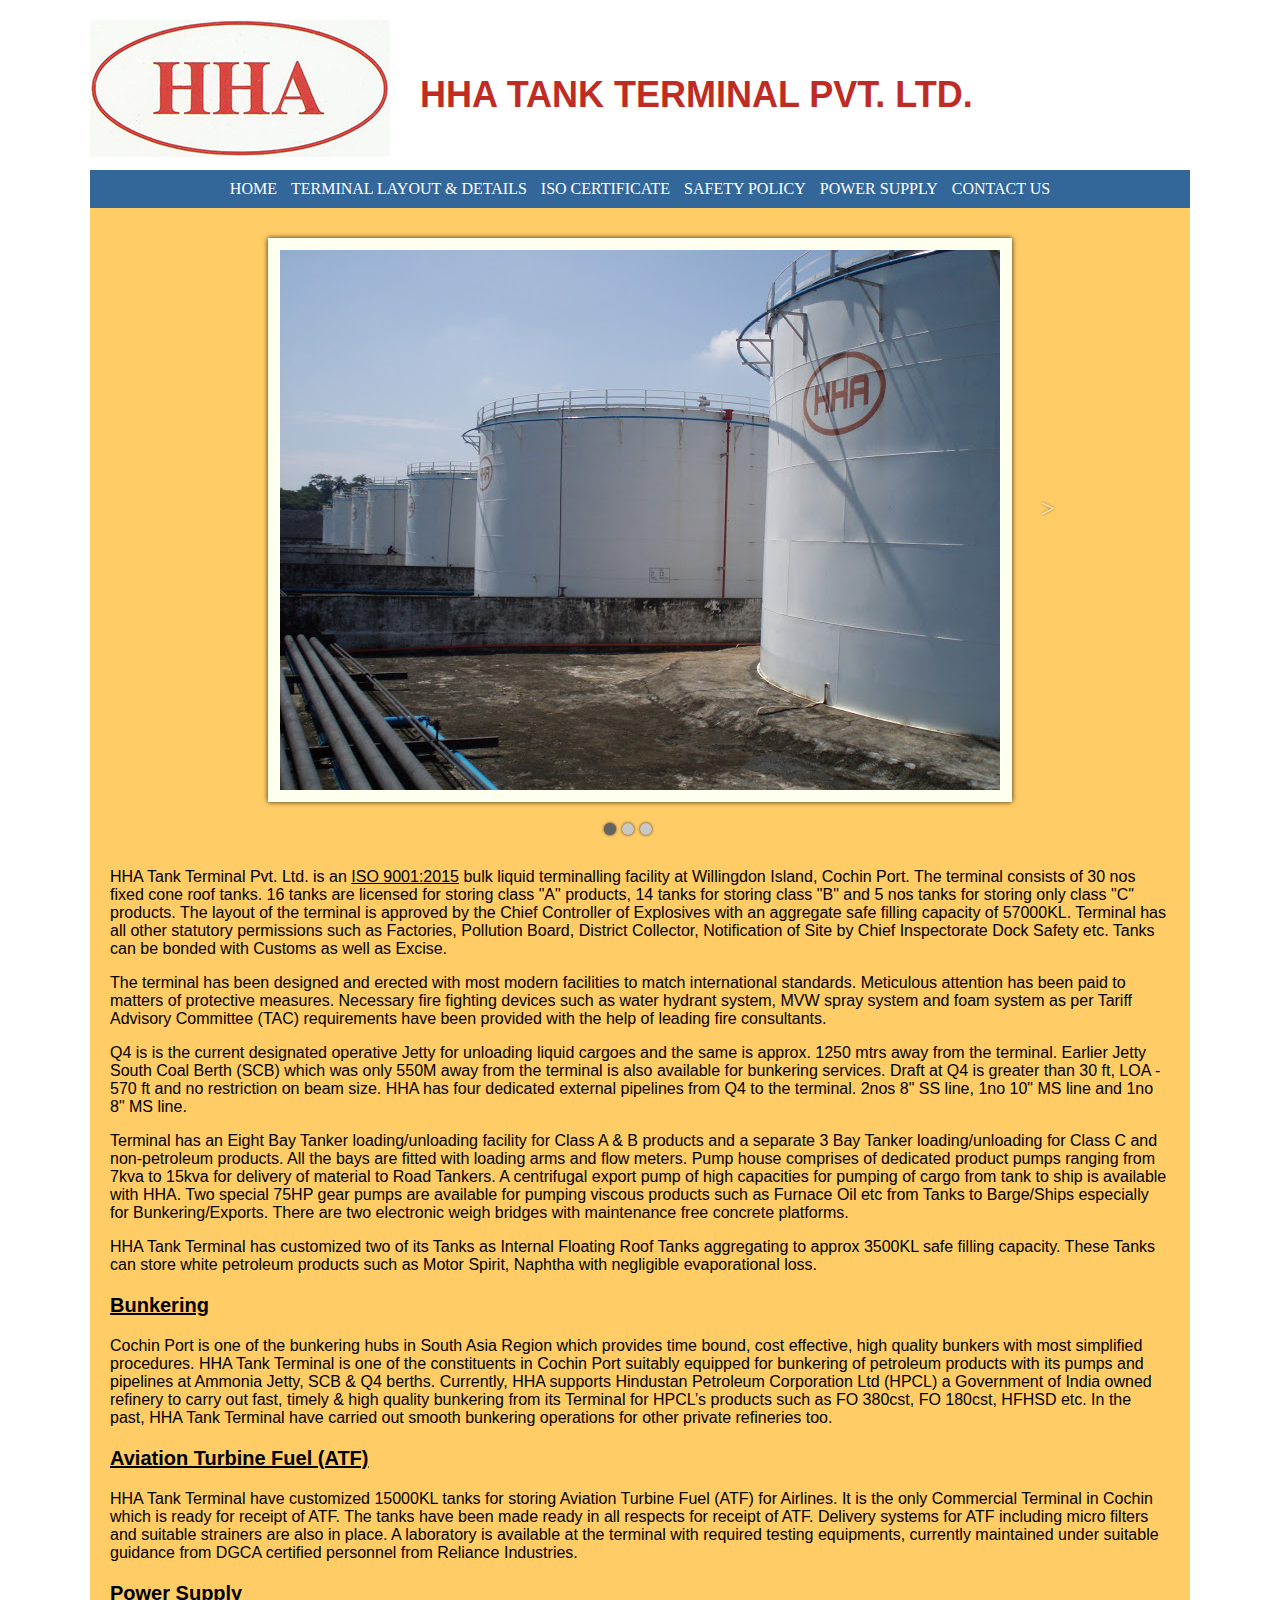
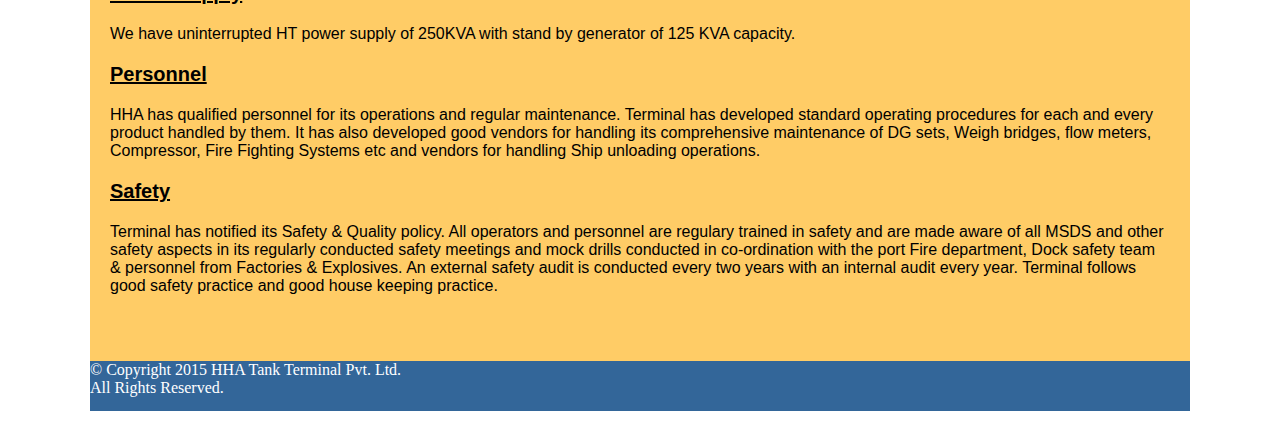
<file: index.html>
<html>
  <head>
    <title>
      HHA TANK TERMINAL PVT. LTD.
    </title>
    <meta name="description" content="HHA TANK TERMINAL" />
    <meta name="keyword" content="hhatank, hha, tank, cochin, terminal" />
    <meta name="keywords" content="hhatank, hha, tank, cochin, terminal" />
    <link rel="stylesheet" type="text/css" href="style.css" />
  </head>
  <body>
    <div id="container">
      <div id="header">
        <div id="logo" class="floatLeft">
		<a href="#">
			<img src="res/images/HHA_LOGO.jpg" />
		</a>
	</div> 
	<div id="title" class="floatLeft hha">
		HHA TANK TERMINAL PVT. LTD.
	</div>
      </div>
      <div id="content">
          <div id="topBar">
              <span><a href="index.html">HOME</a></span>
              <span><a href="layout.html">TERMINAL LAYOUT & DETAILS</a></span>
              <span><a href="res/docs/HHA_ISO.pdf">ISO CERTIFICATE</a></span>
              <span><a href="res/docs/Health%20&%20Safety%20Policy.pdf">SAFETY POLICY</a></span>
              <span><a href="index.html#powerSupply">POWER SUPPLY</a></span>
              <span><a href="contactus.html">CONTACT US</a></span>
          </div>
          <div id="main">
              <div id="pictureslide">
                  <input type="radio" id="button-1" name="controls" checked="checked"/>
                  <label for="button-1"></label>
                  <input type="radio" id="button-2" name="controls"/>
                  <label for="button-2"></label>
                  <input type="radio" id="button-3" name="controls"/>
                  <label for="button-3"></label>
                  <label for="button-1" class="arrows" id="arrow-1">></label>
                  <label for="button-2" class="arrows" id="arrow-2">></label>
                  <label for="button-3" class="arrows" id="arrow-3">></label>
                  <div id="slideshow-inner">
                      <ul>
                          <li id="slide1">
                              <img src="res/images/P1010032.JPG" />
                          </li>
                          <li id="slide2">
                              <img src="res/images/P1010020.JPG" />
                          </li>
                          <li id="slide3">
                              <img src="res/images/P1010011.JPG" />
                          </li>
                      </ul>
                  </div>

              </div>
              <div id="description">
	          <p>
                      HHA Tank Terminal Pvt. Ltd. is an <a href="res/docs/HHA_ISO.pdf">ISO 9001:2015</a> bulk liquid terminalling facility at Willingdon Island, Cochin Port. The terminal consists of 30 nos fixed cone roof tanks. 16 tanks are licensed for storing class &quot;A&quot; products, 14 tanks for storing class &quot;B&quot and 5 nos tanks for storing only class &quot;C&quot;  products. The layout of the terminal is approved by the Chief Controller of Explosives with an aggregate safe filling capacity of 57000KL. Terminal has all other statutory permissions such as Factories, Pollution Board, District Collector, Notification of Site by Chief Inspectorate Dock Safety etc. Tanks can be bonded with Customs as well as Excise.
                  </p>
                  <p>
                      The terminal has been designed and erected with most modern facilities to match international standards. Meticulous attention has been paid to matters of protective measures. Necessary fire fighting devices such as water hydrant system, MVW spray system and foam system as per Tariff Advisory Committee (TAC) requirements have been provided with the help of leading fire consultants.
                  </p>
                  <p>
                      Q4 is is the current designated operative Jetty for unloading liquid cargoes and the same is approx. 1250 mtrs away from the terminal. Earlier Jetty South Coal Berth (SCB) which was only 550M away from the terminal is also available for bunkering services. Draft at Q4 is greater than 30 ft, LOA - 570 ft and no restriction on beam size. HHA has four dedicated external pipelines from Q4 to the terminal. 2nos 8&quot; SS line, 1no 10&quot; MS line and 1no 8&quot; MS line.
                  </p>
                  <p>
                      Terminal has an Eight Bay Tanker loading/unloading facility for Class A & B products and a separate 3 Bay Tanker loading/unloading for Class C and non-petroleum products. All the bays are fitted with loading arms and flow meters. Pump house comprises of dedicated product pumps ranging from 7kva to 15kva for delivery of material to Road Tankers. A centrifugal export pump  of high capacities for pumping of  cargo from tank to ship is available with HHA. Two special 75HP gear pumps are available for pumping viscous products such as Furnace Oil etc from Tanks to Barge/Ships especially for Bunkering/Exports. There are two electronic weigh bridges with maintenance free concrete platforms.
                  </p>
                  <p>
                      HHA Tank Terminal has customized two of its Tanks as Internal Floating Roof Tanks aggregating to approx 3500KL safe filling capacity. These Tanks can store white petroleum products such as Motor Spirit, Naphtha with negligible evaporational loss.
                  </p>

                  <h3 id="bunkering">
                      Bunkering
                  </h3>
                  <p>
                      Cochin Port is one of the bunkering hubs in South Asia Region which provides time bound, cost effective, high quality bunkers with most simplified procedures. 
                      HHA Tank Terminal is one of the constituents in Cochin Port suitably equipped for bunkering of petroleum products with its pumps and pipelines at Ammonia Jetty, SCB & Q4 berths. 
                      Currently, HHA supports Hindustan Petroleum Corporation Ltd (HPCL) a Government of India owned refinery to carry out fast, timely & high quality bunkering from its Terminal for HPCL’s products such as FO 380cst, FO 180cst, HFHSD etc. 
                      In the past, HHA Tank Terminal have carried out smooth bunkering operations for other private refineries too.
                  </p>
                  <h3 id="atf">
                      Aviation Turbine Fuel (ATF)
                  </h3>
                  <p>
                      HHA Tank Terminal have customized 15000KL tanks for storing Aviation Turbine Fuel (ATF) for Airlines. It is the only Commercial Terminal in Cochin which is ready for receipt of ATF. The tanks have been made ready in all respects for receipt of ATF. Delivery systems for ATF including micro filters and suitable strainers are also in place. A laboratory is available at the terminal with required testing equipments, currently maintained under suitable guidance from DGCA certified personnel from Reliance Industries.
                  </p>
                  <h3 id="powerSupply">
                      Power Supply
                  </h3>
                  <p>
                      We have uninterrupted HT power supply of 250KVA with stand by generator of 125 KVA capacity.
                  </p>

                  <h3 id="pns">
                      Personnel
                  </h3>
                  <p>
                      HHA has qualified personnel for its operations and regular maintenance. Terminal has developed standard operating procedures for each and every product handled by them. It has also developed good vendors for handling its comprehensive maintenance of DG sets, Weigh bridges, flow meters, Compressor, Fire Fighting Systems etc and vendors for handling Ship unloading operations. 
                  </p>
                  
                  <h3>
                      Safety
                  </h3>
                  <p>
                      Terminal has notified its Safety & Quality policy. All operators and personnel are regulary trained in safety and are made aware of all MSDS and other safety aspects in its regularly conducted safety meetings and mock drills conducted in co-ordination with the port Fire department, Dock safety team & personnel from Factories & Explosives. An external safety audit is conducted every two years with an internal audit every year. Terminal follows good safety practice and good house keeping practice.
                  </p>
              </div>
          </div>
      </div>
      <div id="footer">
	&copy; Copyright 2015 HHA Tank Terminal Pvt. Ltd. <br />
        All Rights Reserved.
      </div>
    </div>
  </body>
</html>
</file>
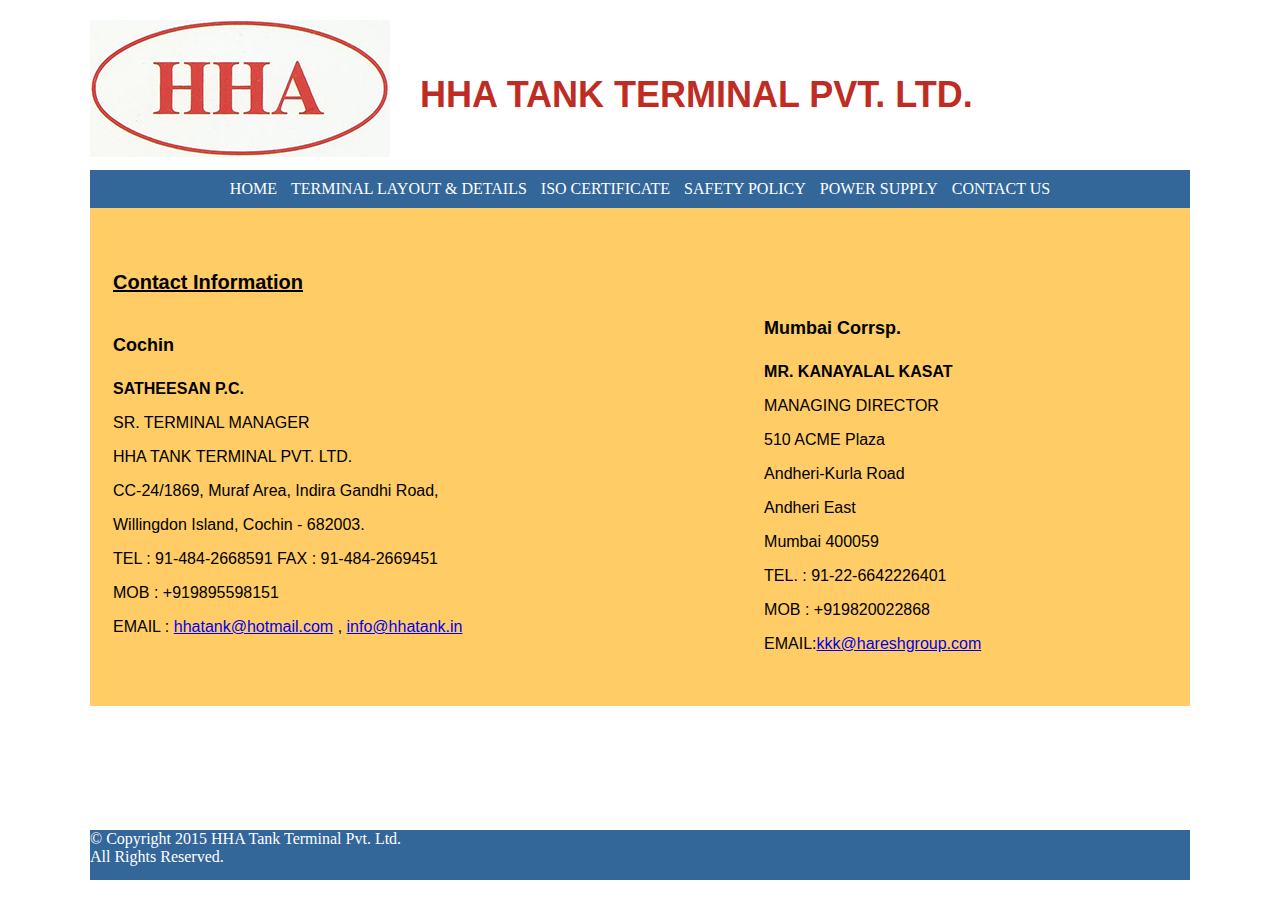
<file: contactus.html>
<html>
  <head>
    <title>
      HHA TANK TERMINAL PVT. LTD.
    </title>
    <link rel="stylesheet" type="text/css" href="style.css" />
  </head>
  <body>
    <div id="container">
      <div id="header">
        <div id="logo" class="floatLeft">
		<a href="index.html">
			<img src="res/images/HHA_LOGO.jpg" />
		</a>
	</div> 
	<div id="title" class="floatLeft hha">
		HHA TANK TERMINAL PVT. LTD.
	</div>
      </div>
      <div id="content">
          <div id="topBar">
              <span><a href="index.html">HOME</a></span>
              <span><a href="layout.html">TERMINAL LAYOUT & DETAILS</a></span>
              <span><a href="res/docs/HHA_ISO.pdf">ISO CERTIFICATE</a></span>
              <span><a href="res/docs/Health%20&%20Safety%20Policy.pdf">SAFETY POLICY</a></span>
              <span><a href="index.html#powerSupply">POWER SUPPLY</a></span>
              <span><a href="contactus.html">CONTACT US</a></span>
          </div>
          <div id="main">
              <div id="contactus">
                  <table>
                      <tr>
                          <td colspan="2">
                              <p>
                                  <h3>Contact Information</h3>
                              </p>
                          </td>
                      </tr>
                      <tr>
                          <td>
                              <p>
                                  <h4>Cochin</h4>
                                  <p><b>SATHEESAN P.C.</b></p>
                                  <p>SR. TERMINAL MANAGER</p>
                                  <p>HHA  TANK TERMINAL PVT. LTD.</p>
                                  <p>CC-24/1869, Muraf Area, Indira Gandhi Road,</p>
                                  <p>Willingdon Island, Cochin - 682003.</p>
                                  <p>TEL : 91-484-2668591  FAX : 91-484-2669451</p>
                                  <p>MOB : +919895598151</p>
                                  <p>EMAIL : <a href="mailto:hhatank@hotmail.com">hhatank@hotmail.com</a> , <a href="mailto:info@hhatank.in">info@hhatank.in</a></p>
                              </p>
                         </td>
                         <td>
                             <p>
                                 <h4>Mumbai Corrsp.</h4>
                                 <p><b>MR. KANAYALAL KASAT</b></p>
                                 <p>MANAGING DIRECTOR</p>
                                 <p>510 ACME Plaza</p>
                                 <p>Andheri-Kurla Road</p>
                                 <p>Andheri East</p>
                                 <p>Mumbai 400059</p>
                                 <p>TEL. : 91-22-6642226401</p>
                                 <p>MOB : +919820022868</p>
                                 <p>EMAIL:<a href="mailto:kkk@hareshgroup.com">kkk@hareshgroup.com</a></p>
                             </p>
                         </td>	
                     </tr>
                  </table>
              </div>
          </div>
      </div>
      <div id="footer">
	&copy; Copyright 2015 HHA Tank Terminal Pvt. Ltd. <br />
        All Rights Reserved.
      </div>
    </div>
  </body>
</html>
</file>
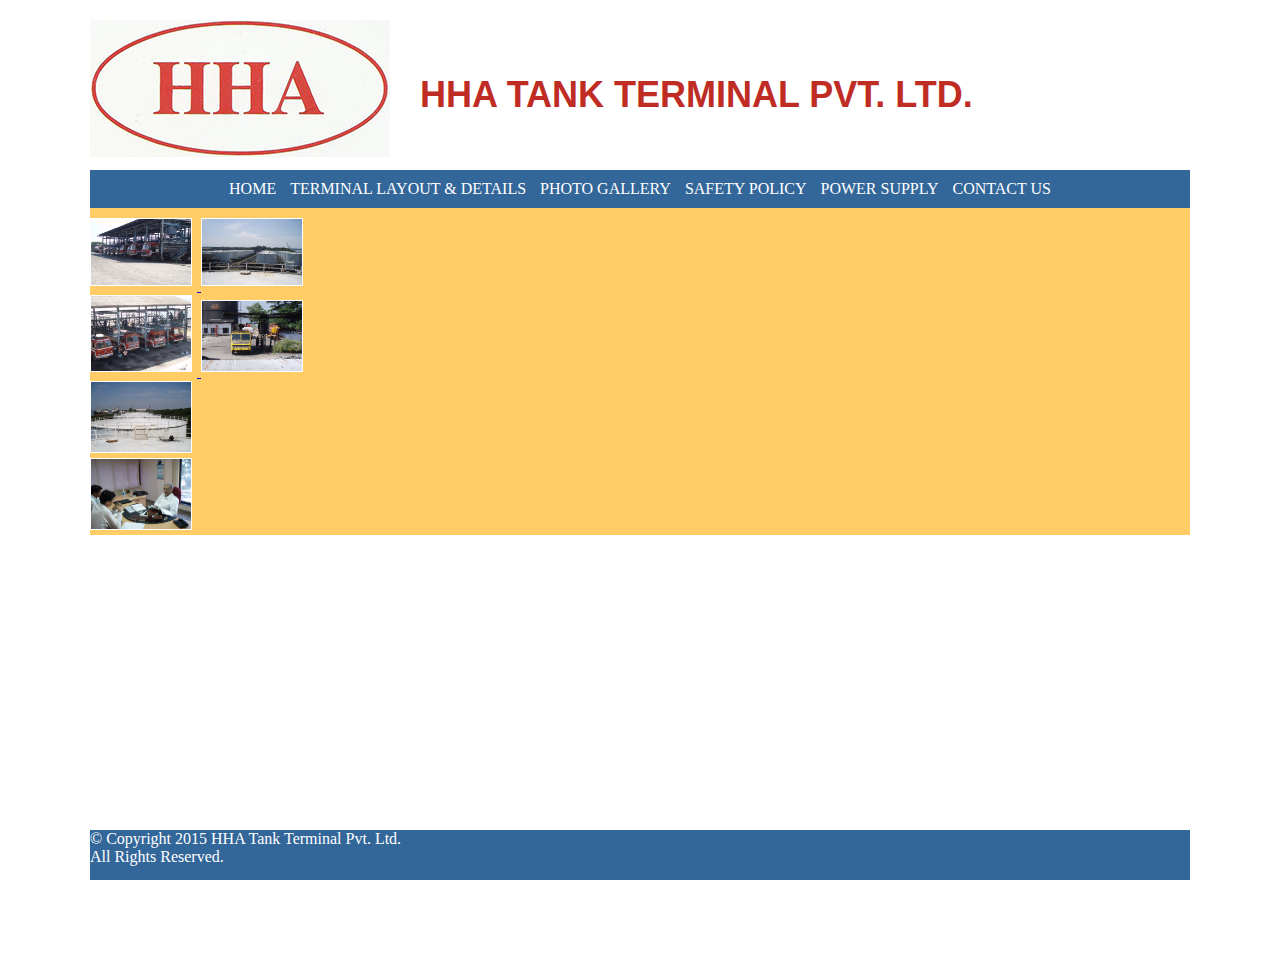
<file: gallery.html>
<html>
  <head>
    <title>
      HHA TANK TERMINAL PVT. LTD.
    </title>
    <link rel="stylesheet" type="text/css" href="style.css" />
  </head>
  <body>
    <div id="container">
      <div id="header">
        <div id="logo" class="floatLeft">
		<a href="#">
			<img src="res/images/HHA_LOGO.jpg" />
		</a>
	</div> 
	<div id="title" class="floatLeft hha">
		HHA TANK TERMINAL PVT. LTD.
	</div>
      </div>
      <div id="content">
          <div id="topBar">
              <span><a href="index.html">HOME</a></span>
              <span><a href="layout.html">TERMINAL LAYOUT & DETAILS</a></span>
              <span><a href="gallery.html">PHOTO GALLERY</a></span>
              <span><a href="res/docs/Health%20&%20Safety%20Policy.pdf">SAFETY POLICY</a></span>
              <span><a href="index.html#powerSupply">POWER SUPPLY</a></span>
              <span><a href="contactus.html">CONTACT US</a></span>
          </div>
          <div id="main">
              <div class="gallerycontainer">
                  <a class="thumbnail" href="#thumb">
                      <img src="res/images/Pic1.JPG" width="100px" height="66px" border="0" />
                      <span>
                          <img src="res/images/Pic1.JPG" /><br />Simply beautiful.
                      </span>
                  </a>

                  <a class="thumbnail" href="#thumb">
                      <img src="res/images/Pic2.JPG" width="100px" height="66px" border="0" />
                      <span>
                          <img src="res/images/Pic2.JPG" /><br />So real, it's unreal. Or is it?
                      </span>
                  </a>
                  <br />
                  <a class="thumbnail" href="#thumb">
                      <img src="res/images/Pic3.JPG" width="100px" height="75px" border="0" />
                      <span>
                          <img src="res/images/Pic3.JPG" /><br />Sushi for dinner anyone?
                      </span>
                  </a> 
                  <a class="thumbnail" href="#thumb">
                      <img src="res/images/Pic4.JPG" width="100px" height="70px" border="0" />
                      <span>
                          <img src="res/images/Pic4.JPG" /><br />Run wild with horses.
                      </span>
                  </a>
                  <br />
                  <a class="thumbnail" href="#thumb">
                      <img src="res/images/Pic5.JPG" width="100px" height="70px" border="0" />
                      <span>
                          <img src="res/images/Pic5.JPG" /><br />Dynamic Drive
                      </span>
                  </a>
                  <br />
                  <a class="thumbnail" href="#thumb">
                      <img src="res/images/Pic6.JPG" width="100px" height="70px" border="0" />
                      <span>
                          <img src="res/images/Pic6.JPG" /><br />Zoka Coffee
                      </span>
                  </a>

              </div>
          </div>
      </div>
      <div id="footer">
	&copy; Copyright 2015 HHA Tank Terminal Pvt. Ltd. <br />
        All Rights Reserved.
      </div>
    </div>
  </body>
</html>
</file>
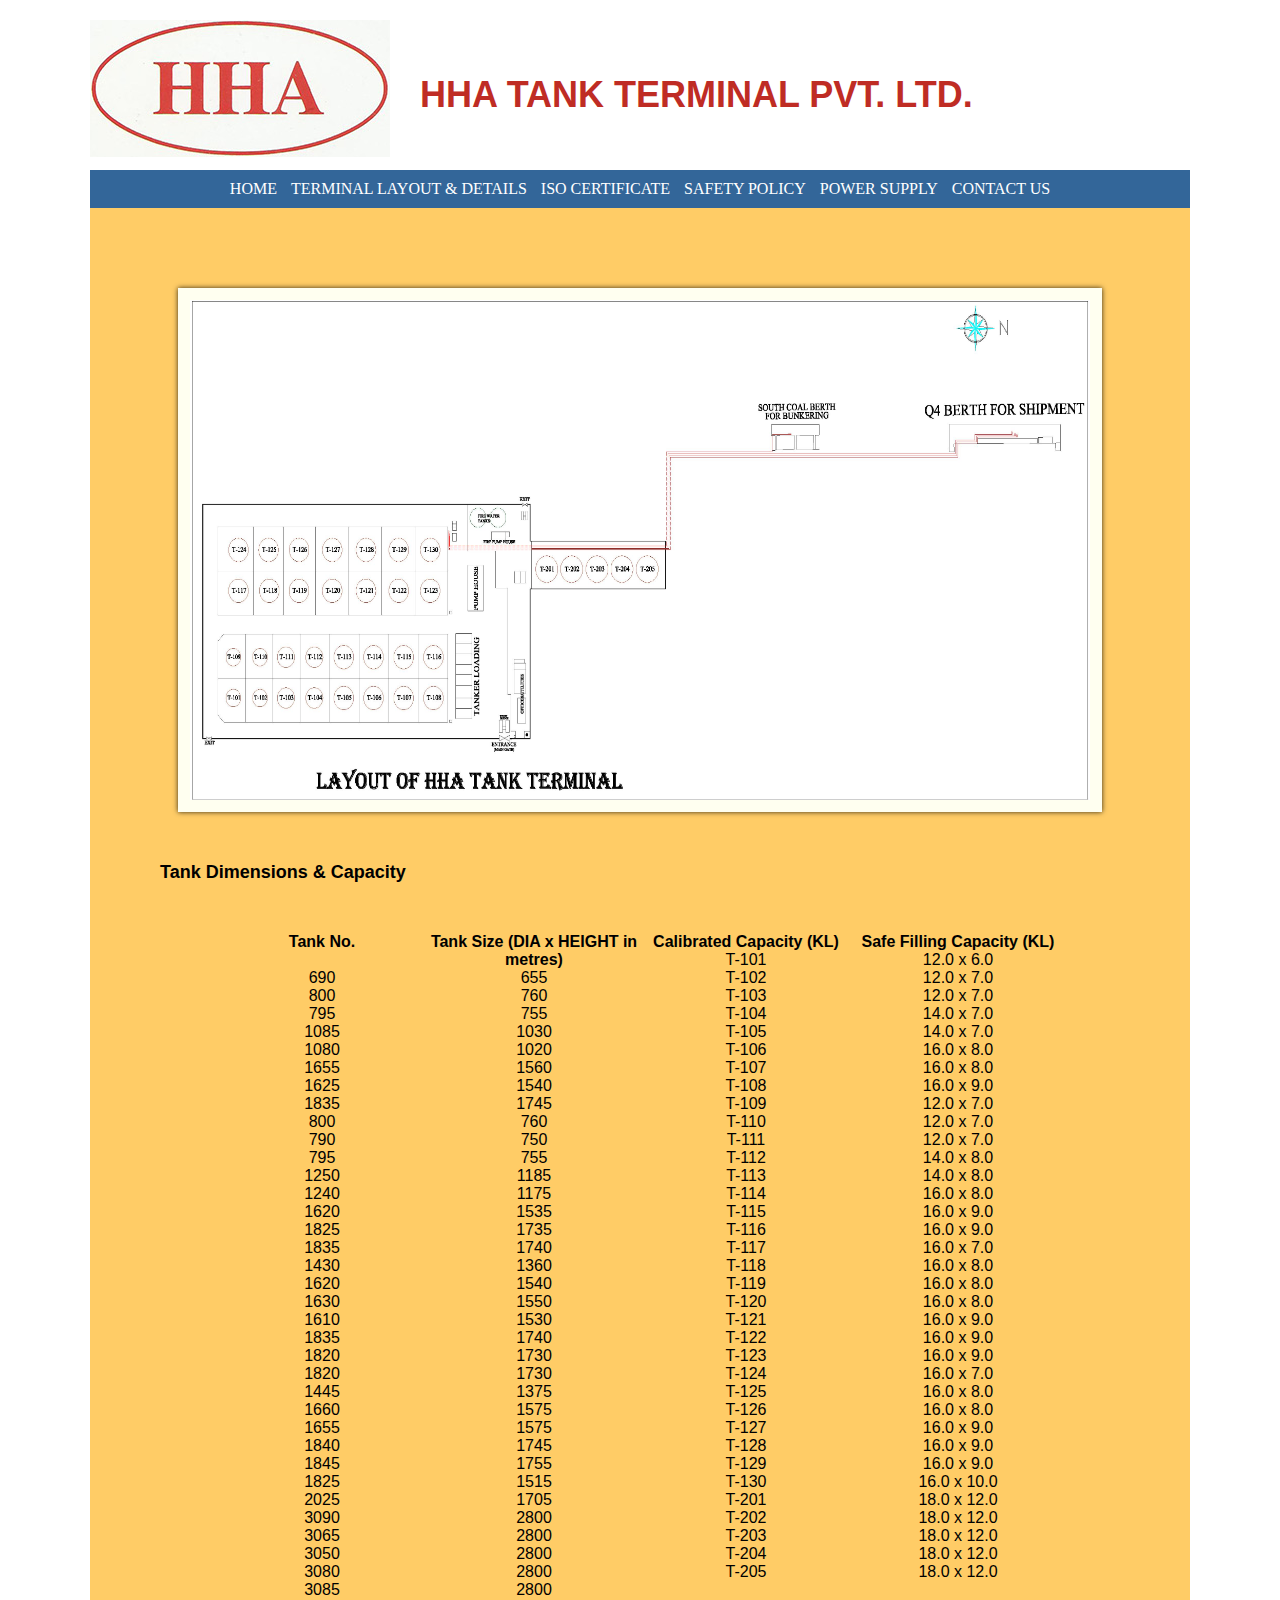
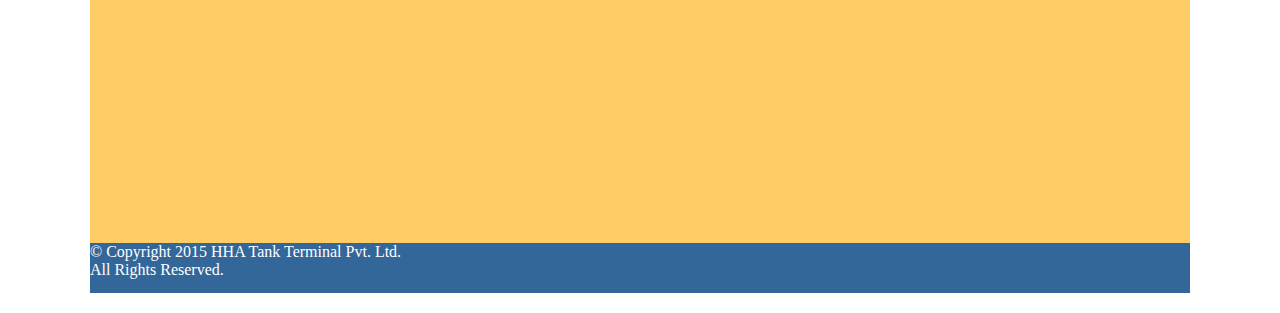
<file: layout.html>
<html>
  <head>
    <title>
      HHA TANK TERMINAL PVT. LTD.
    </title>
    <link rel="stylesheet" type="text/css" href="style.css" />
  </head>
  <body>
    <div id="container">
      <div id="header">
        <div id="logo" class="floatLeft">
		<a href="#">
			<img src="res/images/HHA_LOGO.jpg" />
		</a>
	</div> 
	<div id="title" class="floatLeft hha">
		HHA TANK TERMINAL PVT. LTD.
	</div>
      </div>
      <div id="content">
          <div id="topBar">
              <span><a href="index.html">HOME</a></span>
              <span><a href="layout.html">TERMINAL LAYOUT & DETAILS</a></span>
              <span><a href="res/docs/HHA_ISO.pdf">ISO CERTIFICATE</a></span>
              <span><a href="res/docs/Health%20&%20Safety%20Policy.pdf">SAFETY POLICY</a></span>
              <span><a href="index.html#powerSupply">POWER SUPPLY</a></span>
              <span><a href="contactus.html">CONTACT US</a></span>
          </div>
          <div id="main">
              <div id="layout">
                  <div id="layoutImage">
                      <a href="res/HHA.pdf"<=>
                          <img src="res/images/HHA.jpg" />
                      </a>
                  </div>
                  <div id="details">
                      <h4>
                          Tank Dimensions & Capacity
                      </h4> 
                      <div class="tankDetails">
                          <div class="tableHeader">
                              <div class="tankNo floatLeft">
                                  Tank No.
                              </div>
                              <div class="tankSize floatLeft">
                                  Tank Size (DIA x HEIGHT in metres)
                              </div>
                              <div class="calCapacity floatLeft">
                                  Calibrated Capacity (KL)
                              </div>
                              <div class="fillCapacity floatLeft">
                                  Safe Filling Capacity (KL)
                              </div>
                          </div>
                          <div class="tableRow">
                              <div class="tankNo floatLeft">
                                  T-101
                              </div>
                              <div class="tankSize floatLeft">
                                  12.0 x 6.0
                              </div>
                              <div class="calCapacity floatLeft">
                                  690
                              </div>
                              <div class="fillCapacity floatLeft">
                                  655
                              </div>
                          </div>
                          <div class="tableRow">
                              <div class="tankNo floatLeft">
                                  T-102
                              </div>
                              <div class="tankSize floatLeft">
                                  12.0 x 7.0
                              </div>
                              <div class="calCapacity floatLeft">
                                  800
                              </div>
                              <div class="fillCapacity floatLeft">
                                  760
                              </div>
                          </div>
                          <div class="tableRow">
                              <div class="tankNo floatLeft">
                                  T-103
                              </div>
                              <div class="tankSize floatLeft">
                                  12.0 x 7.0
                              </div>
                              <div class="calCapacity floatLeft">
                                  795
                              </div>
                              <div class="fillCapacity floatLeft">
                                  755
                              </div>
                          </div>
                          <div class="tableRow">
                              <div class="tankNo floatLeft">
                                  T-104
                              </div>
                              <div class="tankSize floatLeft">
                                  14.0 x 7.0
                              </div>
                              <div class="calCapacity floatLeft">
                                  1085
                              </div>
                              <div class="fillCapacity floatLeft">
                                  1030
                              </div>
                          </div>
                          <div class="tableRow">
                              <div class="tankNo floatLeft">
                                  T-105
                              </div>
                              <div class="tankSize floatLeft">
                                  14.0 x 7.0
                              </div>
                              <div class="calCapacity floatLeft">
                                  1080
                              </div>
                              <div class="fillCapacity floatLeft">
                                  1020
                              </div>
                          </div>
                          <div class="tableRow">
                              <div class="tankNo floatLeft">
                                  T-106
                              </div>
                              <div class="tankSize floatLeft">
                                  16.0 x 8.0
                              </div>
                              <div class="calCapacity floatLeft">
                                  1655
                              </div>
                              <div class="fillCapacity floatLeft">
                                  1560
                              </div>
                          </div>
                          <div class="tableRow">
                              <div class="tankNo floatLeft">
                                  T-107
                              </div>
                              <div class="tankSize floatLeft">
                                  16.0 x 8.0
                              </div>
                              <div class="calCapacity floatLeft">
                                  1625
                              </div>
                              <div class="fillCapacity floatLeft">
                                  1540
                              </div>
                          </div>
                          <div class="tableRow">
                              <div class="tankNo floatLeft">
                                  T-108
                              </div>
                              <div class="tankSize floatLeft">
                                  16.0 x 9.0
                              </div>
                              <div class="calCapacity floatLeft">
                                  1835
                              </div>
                              <div class="fillCapacity floatLeft">
                                  1745
                              </div>
                          </div>
                          <div class="tableRow">
                              <div class="tankNo floatLeft">
                                  T-109
                              </div>
                              <div class="tankSize floatLeft">
                                  12.0 x 7.0
                              </div>
                              <div class="calCapacity floatLeft">
                                  800
                              </div>
                              <div class="fillCapacity floatLeft">
                                  760
                              </div>
                          </div>
                          <div class="tableRow">
                              <div class="tankNo floatLeft">
                                  T-110
                              </div>
                              <div class="tankSize floatLeft">
                                  12.0 x 7.0
                              </div>
                              <div class="calCapacity floatLeft">
                                  790
                              </div>
                              <div class="fillCapacity floatLeft">
                                  750
                              </div>
                          </div>
                          <div class="tableRow">
                              <div class="tankNo floatLeft">
                                  T-111
                              </div>
                              <div class="tankSize floatLeft">
                                  12.0 x 7.0
                              </div>
                              <div class="calCapacity floatLeft">
                                  795
                              </div>
                              <div class="fillCapacity floatLeft">
                                  755
                              </div>
                          </div>
                          <div class="tableRow">
                              <div class="tankNo floatLeft">
                                  T-112
                              </div>
                              <div class="tankSize floatLeft">
                                  14.0 x 8.0
                              </div>
                              <div class="calCapacity floatLeft">
                                  1250
                              </div>
                              <div class="fillCapacity floatLeft">
                                  1185
                              </div>
                          </div>
                          <div class="tableRow">
                              <div class="tankNo floatLeft">
                                  T-113
                              </div>
                              <div class="tankSize floatLeft">
                                  14.0 x 8.0
                              </div>
                              <div class="calCapacity floatLeft">
                                  1240
                              </div>
                              <div class="fillCapacity floatLeft">
                                  1175
                              </div>
                          </div>
                          <div class="tableRow">
                              <div class="tankNo floatLeft">
                                  T-114
                              </div>
                              <div class="tankSize floatLeft">
                                  16.0 x 8.0
                              </div>
                              <div class="calCapacity floatLeft">
                                  1620
                              </div>
                              <div class="fillCapacity floatLeft">
                                  1535
                              </div>
                          </div>
                          <div class="tableRow">
                              <div class="tankNo floatLeft">
                                  T-115
                              </div>
                              <div class="tankSize floatLeft">
                                  16.0 x 9.0
                              </div>
                              <div class="calCapacity floatLeft">
                                  1825
                              </div>
                              <div class="fillCapacity floatLeft">
                                  1735
                              </div>
                          </div>
                          <div class="tableRow">
                              <div class="tankNo floatLeft">
                                  T-116
                              </div>
                              <div class="tankSize floatLeft">
                                  16.0 x 9.0
                              </div>
                              <div class="calCapacity floatLeft">
                                  1835
                              </div>
                              <div class="fillCapacity floatLeft">
                                  1740
                              </div>
                          </div>
                          <div class="tableRow">
                              <div class="tankNo floatLeft">
                                  T-117
                              </div>
                              <div class="tankSize floatLeft">
                                  16.0 x 7.0
                              </div>
                              <div class="calCapacity floatLeft">
                                  1430
                              </div>
                              <div class="fillCapacity floatLeft">
                                  1360
                              </div>
                          </div>
                          <div class="tableRow">
                              <div class="tankNo floatLeft">
                                  T-118
                              </div>
                              <div class="tankSize floatLeft">
                                  16.0 x 8.0
                              </div>
                              <div class="calCapacity floatLeft">
                                  1620
                              </div>
                              <div class="fillCapacity floatLeft">
                                  1540
                              </div>
                          </div>
                          <div class="tableRow">
                              <div class="tankNo floatLeft">
                                  T-119
                              </div>
                              <div class="tankSize floatLeft">
                                  16.0 x 8.0
                              </div>
                              <div class="calCapacity floatLeft">
                                  1630
                              </div>
                              <div class="fillCapacity floatLeft">
                                  1550
                              </div>
                          </div>
                          <div class="tableRow">
                              <div class="tankNo floatLeft">
                                  T-120
                              </div>
                              <div class="tankSize floatLeft">
                                  16.0 x 8.0
                              </div>
                              <div class="calCapacity floatLeft">
                                  1610
                              </div>
                              <div class="fillCapacity floatLeft">
                                  1530
                              </div>
                          </div>
                          <div class="tableRow">
                              <div class="tankNo floatLeft">
                                  T-121
                              </div>
                              <div class="tankSize floatLeft">
                                  16.0 x 9.0
                              </div>
                              <div class="calCapacity floatLeft">
                                  1835
                              </div>
                              <div class="fillCapacity floatLeft">
                                  1740
                              </div>
                          </div>
                          <div class="tableRow">
                              <div class="tankNo floatLeft">
                                  T-122
                              </div>
                              <div class="tankSize floatLeft">
                                  16.0 x 9.0
                              </div>
                              <div class="calCapacity floatLeft">
                                  1820
                              </div>
                              <div class="fillCapacity floatLeft">
                                  1730
                              </div>
                          </div>
                          <div class="tableRow">
                              <div class="tankNo floatLeft">
                                  T-123
                              </div>
                              <div class="tankSize floatLeft">
                                  16.0 x 9.0
                              </div>
                              <div class="calCapacity floatLeft">
                                  1820
                              </div>
                              <div class="fillCapacity floatLeft">
                                  1730
                              </div>
                          </div>
                          <div class="tableRow">
                              <div class="tankNo floatLeft">
                                  T-124
                              </div>
                              <div class="tankSize floatLeft">
                                  16.0 x 7.0
                              </div>
                              <div class="calCapacity floatLeft">
                                  1445
                              </div>
                              <div class="fillCapacity floatLeft">
                                  1375
                              </div>
                          </div>
                          <div class="tableRow">
                              <div class="tankNo floatLeft">
                                  T-125
                              </div>
                              <div class="tankSize floatLeft">
                                  16.0 x 8.0
                              </div>
                              <div class="calCapacity floatLeft">
                                  1660
                              </div>
                              <div class="fillCapacity floatLeft">
                                  1575
                              </div>
                          </div>
                          <div class="tableRow">
                              <div class="tankNo floatLeft">
                                  T-126
                              </div>
                              <div class="tankSize floatLeft">
                                  16.0 x 8.0
                              </div>
                              <div class="calCapacity floatLeft">
                                  1655
                              </div>
                              <div class="fillCapacity floatLeft">
                                  1575
                              </div>
                          </div>
                          <div class="tableRow">
                              <div class="tankNo floatLeft">
                                  T-127
                              </div>
                              <div class="tankSize floatLeft">
                                  16.0 x 9.0
                              </div>
                              <div class="calCapacity floatLeft">
                                  1840
                              </div>
                              <div class="fillCapacity floatLeft">
                                  1745
                              </div>
                          </div>
                          <div class="tableRow">
                              <div class="tankNo floatLeft">
                                  T-128
                              </div>
                              <div class="tankSize floatLeft">
                                  16.0 x 9.0
                              </div>
                              <div class="calCapacity floatLeft">
                                  1845
                              </div>
                              <div class="fillCapacity floatLeft">
                                  1755
                              </div>
                          </div>
                          <div class="tableRow">
                              <div class="tankNo floatLeft">
                                  T-129
                              </div>
                              <div class="tankSize floatLeft">
                                  16.0 x 9.0
                              </div>
                              <div class="calCapacity floatLeft">
                                  1825
                              </div>
                              <div class="fillCapacity floatLeft">
                                  1515
                              </div>
                          </div>
                          <div class="tableRow">
                              <div class="tankNo floatLeft">
                                  T-130
                              </div>
                              <div class="tankSize floatLeft">
                                  16.0 x 10.0
                              </div>
                              <div class="calCapacity floatLeft">
                                  2025
                              </div>
                              <div class="fillCapacity floatLeft">
                                  1705
                              </div>
                          </div>
                          <div class="tableRow">
                              <div class="tankNo floatLeft">
                                  T-201
                              </div>
                              <div class="tankSize floatLeft">
                                  18.0 x 12.0
                              </div>
                              <div class="calCapacity floatLeft">
                                  3090
                              </div>
                              <div class="fillCapacity floatLeft">
                                  2800
                              </div>
                          </div>
                          <div class="tableRow">
                              <div class="tankNo floatLeft">
                                  T-202
                              </div>
                              <div class="tankSize floatLeft">
                                  18.0 x 12.0
                              </div>
                              <div class="calCapacity floatLeft">
                                  3065
                              </div>
                              <div class="fillCapacity floatLeft">
                                  2800
                              </div>
                          </div>
                          <div class="tableRow">
                              <div class="tankNo floatLeft">
                                  T-203
                              </div>
                              <div class="tankSize floatLeft">
                                  18.0 x 12.0
                              </div>
                              <div class="calCapacity floatLeft">
                                  3050
                              </div>
                              <div class="fillCapacity floatLeft">
                                  2800
                              </div>
                          </div>
                          <div class="tableRow">
                              <div class="tankNo floatLeft">
                                  T-204
                              </div>
                              <div class="tankSize floatLeft">
                                  18.0 x 12.0
                              </div>
                              <div class="calCapacity floatLeft">
                                  3080
                              </div>
                              <div class="fillCapacity floatLeft">
                                  2800
                              </div>
                          </div>
                          <div class="tableRow">
                              <div class="tankNo floatLeft">
                                  T-205
                              </div>
                              <div class="tankSize floatLeft">
                                  18.0 x 12.0
                              </div>
                              <div class="calCapacity floatLeft">
                                  3085
                              </div>
                              <div class="fillCapacity floatLeft">
                                  2800
                              </div>
                          </div>
                      </div>
                  </div>
              </div>
          </div>
      </div>
      <div id="footer">
	&copy; Copyright 2015 HHA Tank Terminal Pvt. Ltd. <br />
        All Rights Reserved.
      </div>
    </div>
  </body>
</html>
</file>
<file: style.css>
body {
    margin: 20px 0px;
    padding: 0;
    text-align: center;
}

#container {
    width: 1100px;
    height: auto !important;
    min-height: 100%;
    position: relative; /* Required to absolutely position the footer */
    text-align: left;
    margin: 0px auto;
}

#title.hha {
    text-align: center;
    color: #BF2C24;
    font-weight: bold;
    font-size: 36px;
    font-family: "Lucida Sans Unicode", "Lucida Grande", sans-serif;
}

#header {
    height: 150px;
    top: 0;
    width: 100%;
    text-align: center;
}

#footer {
    height: 50px; /* Define height of the footer */
    position: absolute;
    bottom: 0; /* Sit it on the bottom */
    left: 0;
    width: 100%; /* As wide as it's allowed */
    color: #FFFFFF;
    background-color: #336699;
}

#content {
    padding-bottom: 50px; /* This should match the height of the footer */
}

#main {
    background-color: #FFCC66;
    padding-top: 10px;
}

#topBar {
    padding: 10px 0px 10px 0px;
    background-color: #336699;
    color: #FFFFFF;
    text-align: center;
}

#topBar span {
    padding: 5px 5px 5px 5px;
}

#topBar span:hover {
    background-color: #003366;
    cursor: hand;
}

#topBar span a {
    color: #FFFFFF;
    text-decoration: none !important;
}

#description {
    padding: 50px 20px 50px 20px;
    font-family: Verdana, Geneva, sans-serif;
}

#description a {
    color: #000000;
}

#contactus {
    padding: 50px 20px 50px 20px;
    font-family: Verdana, Geneva, sans-serif;
}

#contactus table {
    width: 100%;
}

#layout {
    padding: 50px 20px 50px 20px;
    font-family: Verdana, Geneva, sans-serif;
    //display: none;
}

h3 {
    font-family: "Lucida Sans Unicode", "Lucida Grande", sans-serif;
    text-decoration: underline;
    font-size: 20px;
}

h4 {
    font-family: "Lucida Sans Unicode", "Lucida Grande", sans-serif;
    font-size: 18px;
}

#title {
    padding-left: 30px;
    line-height: 150px;
}

.floatLeft {
    float: left;
}

.floatRight {
    float: right;
}

#details {
    text-align: center;
    margin-top: 50px;
}

div#details h4 {
    text-align: left;
    margin-left: 50px;
}

.tankDetails {
    margin-top: 50px;
    margin-left: auto;
    margin-right: auto;
    height: 100%;
    width: 80%;
}

.tableHeader {
    text-align: center;
    font-weight: bold; 
}

.tankNo {
    width: 25%;
}

.tankSize {
    width: 25%;
}

.calCapacity {
    width: 25%;
}

.fillCapacity {
    width: 25%;
}

#layoutImage {
    display: block;
    height: 500px;
    width: 900px;
    margin: auto;
    border: 12px rgba(255,255,240,1) solid;
    -webkit-box-shadow: 0px 0px 5px rgba(0,0,0,.8);
    -moz-box-shadow: 0px 0px 5px rgba(0,0,0,.8);
    box-shadow: 0px 0px 5px rgba(0,0,0,.8);
    margin-top: 20px;
    position: relative;
    vertical-align: top;
}

#layoutImage img {
    height: 500px;
    width: 900px;
}

/* Styles for picture slide */

#pictureslide {
    display: block;
    height: 540px;
    min-width: 260px;
    max-width: 720px;
    margin: auto;
    border: 12px rgba(255,255,240,1) solid;
    -webkit-box-shadow: 0px 0px 5px rgba(0,0,0,.8);
    -moz-box-shadow: 0px 0px 5px rgba(0,0,0,.8);
    box-shadow: 0px 0px 5px rgba(0,0,0,.8);
    margin-top: 20px;
    position: relative;
    vertical-align: top;
}

#slideshow-inner {
    width: 100%;
    height: 100%;
    background-color: rgb(0,0,0);
    overflow: hidden;
    position: relative;
}

#slideshow-inner>ul {
    list-style: none;
    height: 100%;
    width: 500%;
    overflow: hidden;
    position: relative;
    left: 0px;
    padding: 0;
    margin: 0;
    -webkit-transition: left .8s cubic-bezier(0.77, 0, 0.175, 1);
    -moz-transition: left .8s cubic-bezier(0.77, 0, 0.175, 1);
    -o-transition: left .8s cubic-bezier(0.77, 0, 0.175, 1);
    transition: left .8s cubic-bezier(0.77, 0, 0.175, 1);
}

#slideshow-inner>ul>li {
    width: 20%;
    height: 540px;
    float: left;
    position: relative;
}

#slideshow-inner>ul>li>img {
    margin: auto;
    height: 100%;
}

#pictureslide input[type=radio] {
    position: absolute;
    left: 50%;
    bottom: 15px;
    z-index: 100;
    visibility: hidden;
}

#pictureslide label:not(.arrows):not(.show-description-label) {
    position: absolute;
    left: 50%;
    bottom: -45px;
    z-index: 100;
    width: 12px;
    height: 12px;
    background-color: rgba(200,200,200,1);
    -webkit-border-radius: 50%;
    -moz-border-radius: 50%;
    border-radius: 50%;
    cursor: pointer;
    -webkit-box-shadow: 0px 0px 3px rgba(0,0,0,.8);
    -moz-box-shadow: 0px 0px 3px rgba(0,0,0,.8);
    box-shadow: 0px 0px 3px rgba(0,0,0,.8);
    -webkit-transition: background-color .2s;
    -moz-transition: background-color .2s;
    -o-transition: background-color .2s;
    transition: background-color .2s;
}

#pictureslide label:not(.arrows):active { bottom: -46px }

#pictureslide input[type=radio]#button-1:checked~label[for=button-1] { background-color: rgba(100,100,100,1) }

#pictureslide input[type=radio]#button-2:checked~label[for=button-2] { background-color: rgba(100,100,100,1) }

#pictureslide input[type=radio]#button-3:checked~label[for=button-3] { background-color: rgba(100,100,100,1) }

#pictureslide input[type=radio]#button-4:checked~label[for=button-4] { background-color: rgba(100,100,100,1) }

#pictureslide input[type=radio]#button-5:checked~label[for=button-5] { background-color: rgba(100,100,100,1) }

#pictureslide label[for=button-1] { margin-left: -36px }

#pictureslide label[for=button-2] { margin-left: -18px }

#pictureslide label[for=button-4] { margin-left: 18px }

#pictureslide label[for=button-5] { margin-left: 36px }

#pictureslide input[type=radio]#button-1:checked~#slideshow-inner>ul { left: 0 }

#pictureslide input[type=radio]#button-2:checked~#slideshow-inner>ul { left: -100% }

#pictureslide input[type=radio]#button-3:checked~#slideshow-inner>ul { left: -200% }

#pictureslide input[type=radio]#button-4:checked~#slideshow-inner>ul { left: -300% }

#pictureslide input[type=radio]#button-5:checked~#slideshow-inner>ul { left: -400% }

label.arrows {
    font-family: 'WebSymbolsRegular';
    font-size: 25px;
    color: rgb(255,255,240);
    position: absolute;
    top: 50%;
    margin-top: -25px;
    display: none;
    opacity: 0.7;
    cursor: pointer;
    z-index: 1000;
    background-color: transparent;
    -webkit-transition: opacity .2s;
    -moz-transition: opacity .2s;
    -o-transition: opacity .2s;
    transition: opacity .2s;
    text-shadow: 0px 0px 3px rgba(0,0,0,.8);
}

label.arrows:hover { opacity: 1 }

label.arrows:active { margin-top: -23px }

input[type=radio]#button-1:checked~.arrows#arrow-2, input[type=radio]#button-2:checked~.arrows#arrow-3, input[type=radio]#button-3:checked~.arrows#arrow-4, input[type=radio]#button-4:checked~.arrows#arrow-5 {
    right: -55px;
    display: block;
}

input[type=radio]#button-2:checked~.arrows#arrow-1, input[type=radio]#button-3:checked~.arrows#arrow-2, input[type=radio]#button-4:checked~.arrows#arrow-3, input[type=radio]#button-5:checked~.arrows#arrow-4 {
    left: -55px;
    display: block;
    -webkit-transform: scaleX(-1);
    -moz-transform: scaleX(-1);
    -ms-transform: scaleX(-1);
    -o-transform: scaleX(-1);
    transform: scaleX(-1);
}

input[type=radio]#button-2:checked~.arrows#arrow-1 { left: -19px }

input[type=radio]#button-3:checked~.arrows#arrow-2 { left: -37px }

input[type=radio]#button-5:checked~.arrows#arrow-4 { left: -73px }

// picture gallery

.gallerycontainer{
	position: relative;
}

.thumbnail img{
	border: 1px solid white;
	margin: 0 5px 5px 0;
}

.thumbnail:hover {
	background-color: transparent;
}

.thumbnail:hover img {
	border: 1px solid blue;
}

.thumbnail span { /*CSS for enlarged image*/
	position: absolute;
	background-color: lightyellow;
	padding: 5px;
	left: 100px;
	top: 100px;
        height: 800px;
        width: 800px;
	border: 1px dashed gray;
	visibility: hidden;
	color: black;
	text-decoration: none;
}

.thumbnail span img{ /*CSS for enlarged image*/
	border-width: 0;
	padding: 2px;
        height: 800px;
        width: 800px;
	top: 100px;
	left: 100px; /*position where enlarged image should offset horizontally */
}

.thumbnail:hover span{ /*CSS for enlarged image*/
	visibility: visible;
	z-index: 50;
}
</file>
